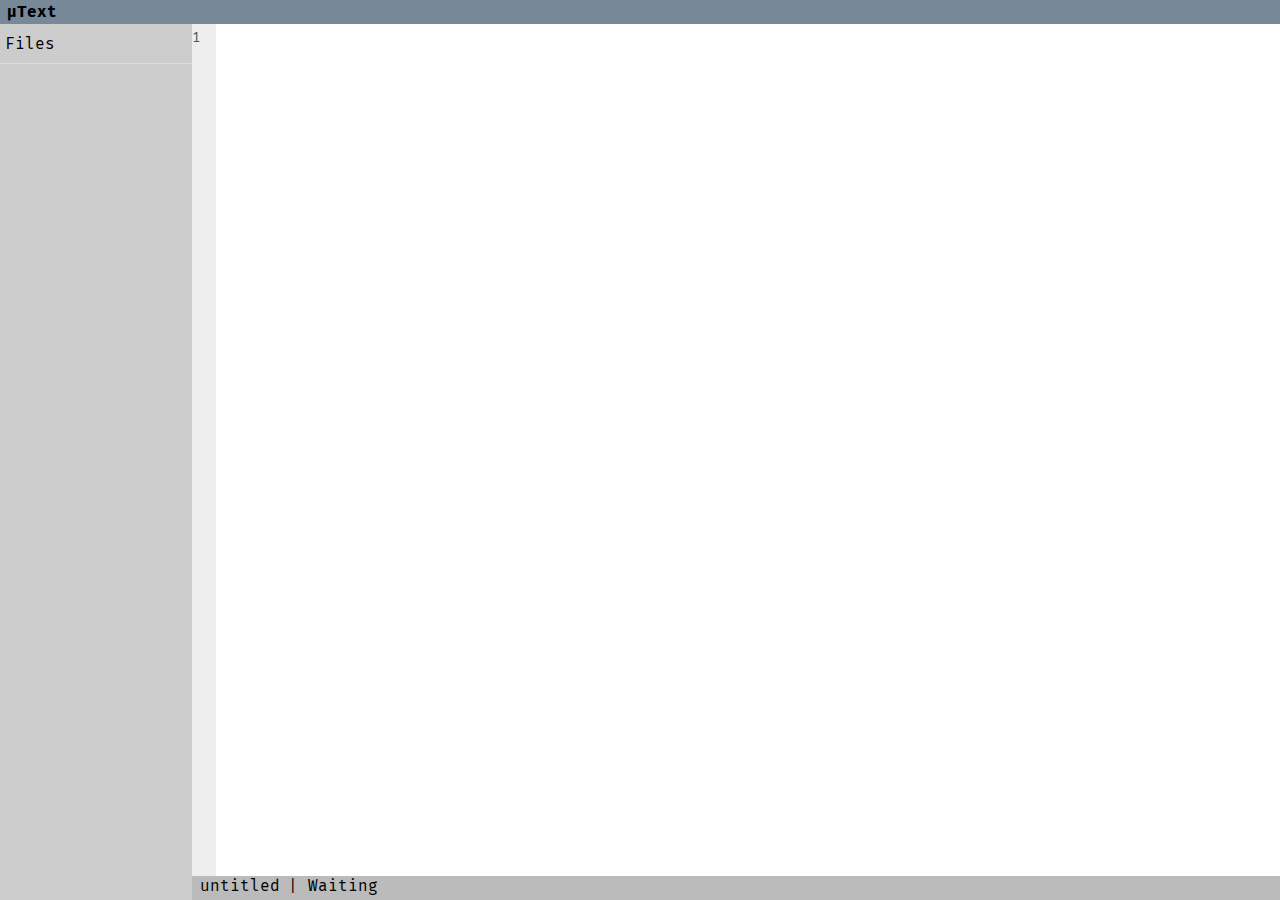
<file: alpha/index.html>
<!DOCTYPE html>
<title>&mu;Text</title>
<link href="http://fonts.googleapis.com/css?family=Fira+Mono|Lobster" rel="stylesheet">
<link href="css/style.css" rel="stylesheet">
<body>
  <div id="load"></div>
  <div id="app">
    <input id="dialog" type="text">
    <header><span>&mu;Text</span>
      <nav>
      </nav>
    </header>
    <div class="clear"></div>
    <aside><span>Files</span>
      <div class="hr"></div>
      <ul id="files">
      </ul>
    </aside>
    <section>
      <ul id="lines"></ul>
      <textarea></textarea>
    </section>
    <div class="clear"></div>
    <footer><span id="info">untitled</span><span id="here">|  </span><span id="save">Waiting</span></footer>
  </div>
</body>
<noscript>I'm sorry.</noscript>
<script data-main="bin/main" src="vendor/require.js"></script>
</file>
<file: alpha/css/style.css>
* {
    margin: 0;
    padding: 0;
    list-style: none;
}
html {
    width: 100%;
    height: 100%;
    box-sizing: border-box;
    overflow: hidden;
}
*, *:before, *:after {
    box-sizing: inherit;
}
#load {
    width: 100%;
    height: 100%;
    text-align: center;
    font-size: 10em;
    font-family: "Lobster", cursive;
}
#app {
    width: 100%;
    height: 100%;
    position: relative;
    opacity: 0;
    font-family: "Fira Mono", monospace;
}
.clear {
    clear: both;
}
/*.cell, .cursor {
    position: absolute;
    color: #000;
    background: #fff;
}*/
.del-file {
    color: hsl(5, 100%, 25%);
}
.hr {
    width: 100%;
    height: 0;
    border-bottom: 1px solid #ddd;
    margin: 10px 0;
}
#dialog {
    position: absolute;
    border: 5px solid rgba(200, 200, 200, 0.25);
    border-radius: 5px;
    outline: none;
    font-size: 18px;
    padding: 5px 8px;
    box-shadow: 0 8px 6px -6px rgba(0, 0, 0, 0.5);
    z-index: 2;
}
header {
    background: #789;
}
header span {
    float: left;
    font-weight: bold;
    display: inline-block;
    text-align: center;
    color: #000;
}
header nav {
    float: left;
}
header nav ul li {
    float: left;
    text-align: center;
    cursor: pointer;
}
header nav ul li:hover {
    background: #eee;
    box-shadow: 0 8px 6px -6px black;
}
aside {
    background: #ccc;
    float: left;
}
aside span {
    display: block;
    margin-top: 10px;
}
aside span, aside ul {
    padding-left: 5px;
}
aside ul li {
    cursor: pointer
}
section {
    background: #fff;
    float: left;
    position: relative;
}
section #lines {
    background: #eee;
    color: #555;
    font-size: 14px;
    padding-top: 5px;
}
section #lines .line {
    padding-left: 2px;
}
section textarea {
    position: absolute;
    top: 0;
    border: none;
    outline: none;
    resize: none;
    padding: 5px;
    font-family: "Fira Mono", monospace;
    font-size: 14px;
}
section #editor {
    position: absolute;
    top: 0;
    left: 0;
    width: 100%;
    height: 100%;
    font-size: 16px;
    overflow: hidden;
    padding: 1px;
}
footer {
    background: #bbb;
    position: absolute;
    bottom: 0;
}
</file>
